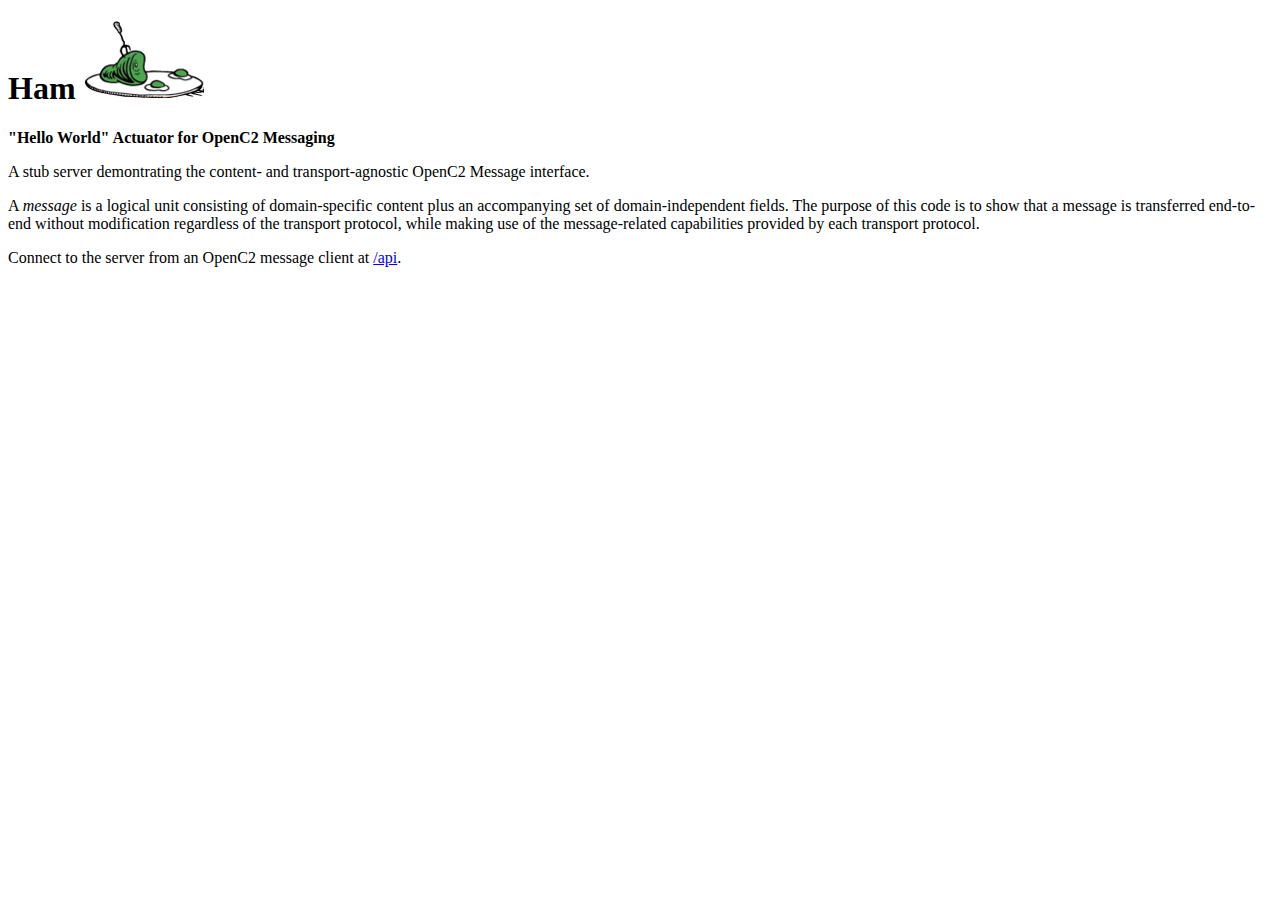
<file: index.html>
<!DOCTYPE html>
<html lang="en">
<head>
	<meta charset="utf-8">
	<title>Ham</title>
</head>

<body id="home">
<h1>Ham <img src='/images/ham120.png' alt='ham' /></h1>

<p><strong>"Hello World" Actuator for OpenC2 Messaging</strong></p>

<p>A stub server demontrating the content- and transport-agnostic OpenC2 Message interface.</p>

<p>A <em>message</em> is a logical unit consisting of domain-specific content plus an accompanying set of
domain-independent fields.  The purpose of this code is to show that a message is transferred
end-to-end without modification regardless of the transport protocol, while making use of the
message-related capabilities provided by each transport protocol.</p>

<p>Connect to the server from an OpenC2 message client at <a href='/api'>/api</a>.</p>
</body>
</html>
</file>
